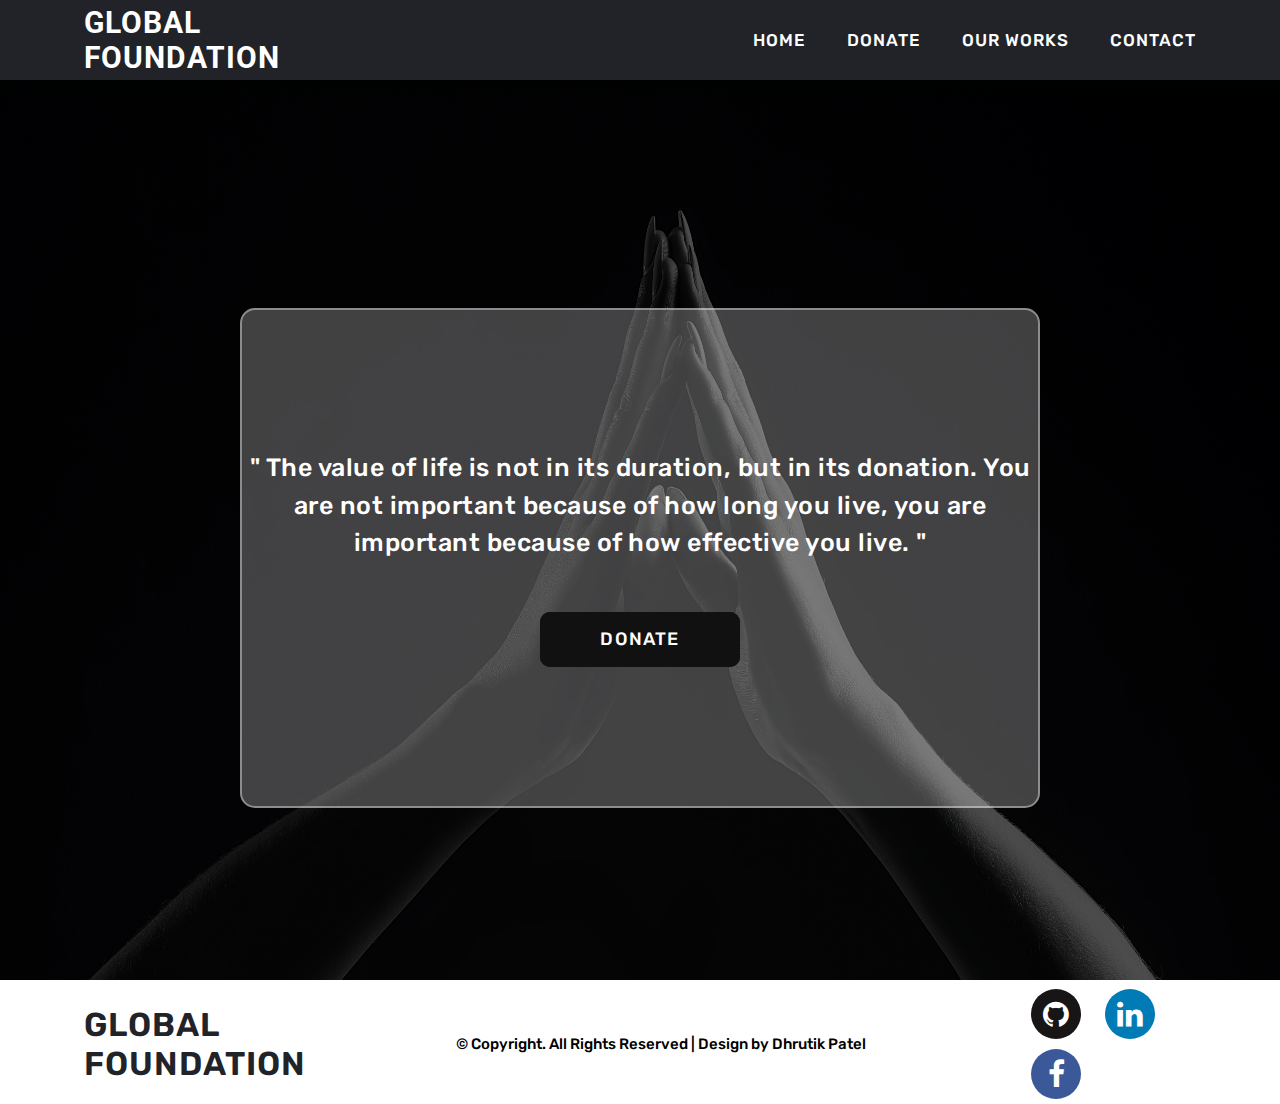
<file: index.html>
<!DOCTYPE html>
<html lang="en">

<head>
    <meta charset="UTF-8">
    <meta http-equiv="X-UA-Compatible" content="IE=edge">
    <meta name="viewport" content="width=device-width, initial-scale=1.0">
    <!------------------------------------------------  AOS ANIMATION ------------------------------------------------>
    <link rel="stylesheet" href="https://unpkg.com/aos@next/dist/aos.css" />
    <!------------------------------------------------  jQuery ------------------------------------------------>
    <script src="https://ajax.googleapis.com/ajax/libs/jquery/3.5.1/jquery.min.js"></script>
    <!------------------------------------------------  Font Awesome ------------------------------------------------>
    <link rel="stylesheet" href="https://cdnjs.cloudflare.com/ajax/libs/font-awesome/4.7.0/css/font-awesome.min.css">
    <!------------------------------------------------  Link CSS ------------------------------------------------>
    <link rel="stylesheet" href="./css/style.css">
    <!------------------------------------------------ Animate.CSS ------------------------------------------------>
    <link rel="stylesheet" href="https://cdnjs.cloudflare.com/ajax/libs/animate.css/4.1.1/animate.min.css" />
    <title> Global Foundation </title>
</head>

<body>

    <!------------------------------------------------  NavBar ------------------------------------------------>
    <div class="nav-container">
        <nav class="navbar  animate__animated animate__fadeInDown animate__delay-2s">
            <h1 id="navbar-logo" onclick="location.href = './index.html';">GLOBAL FOUNDATION</h1>
            <div class="menu-toggle" id="mobile-menu">
                <span class="bar"></span>
                <span class="bar"></span>
                <span class="bar"></span>
            </div>
            <ul class="nav-menu">
                <li>
                    <a href="./index.html" class="nav-links">HOME</a>
                </li>
                <li>
                    <a href="./donate.html" class="nav-links">DONATE</a>
                </li>
                <li>
                    <a href="./ourworks.html" class="nav-links">OUR WORKS</a>
                </li>
                <li>
                    <a href="./contact.html" class="nav-links">CONTACT</a>
                </li>
            </ul>
        </nav>
    </div>

    <!------------------------------------------------Home Page ------------------------------------------------>

    <div class="home-page">
        <div class="container">
            <img src="./img/Home-Image-1.jpg" alt="Home-Image">
            <div class="centered animate__animated animate__zoomIn animate__delay-2s">
                <p class="animate__animated animate__zoomIn animate__delay-3s">" The value of life is not in its
                    duration, but in its
                    donation. You are not important because of how
                    long you live, you are important because of how effective you live. "
                </p>
                <button class="glow-on-hover animate__animated animate__zoomIn animate__delay-3s" type="button"
                    onclick="location.href = './donate.html';">DONATE</button>
            </div>
        </div>
    </div>

    <!------------------------------------------------  Footer Section ------------------------------------------------>
    <div class="footer-container">
        <nav class="footer">
            <h1 id="footer-logo" onclick="location.href = './index.html';">GLOBAL FOUNDATION</h1>
            <p>© Copyright. All Rights Reserved | Design by Dhrutik Patel</p>
            <div class="social-icon">
                <a href="https://github.com/Dhrutik-Patel" class="fa fa-github"></a>
                <a href="https://www.linkedin.com/in/dhrutik-patel-694777217" class="fa fa-linkedin"></a>
                <a href="https://www.facebook.com/dhrutik.patel.2808" class="fa fa-facebook"></a>
            </div>
        </nav>
    </div>

    <!------------------------------------------------  Pre-Loader ------------------------------------------------>
    <div class="loader-wrapper">
        <span class="loader"><span class="loader-inner"></span></span>
    </div>
    <script>
        $(window).on("load", function () {
            $(".loader-wrapper").fadeOut("slow");
        });
    </script>
    <script src="https://unpkg.com/aos@next/dist/aos.js"></script>
    <script>
        AOS.init({
            offset: 100,
            duration: 1000,
            once: true
        });
    </script>

    <!--------------------------------  Link JS -------------------------------->
    <script src="./js/app.js"></script>
</body>

</html>
</file>
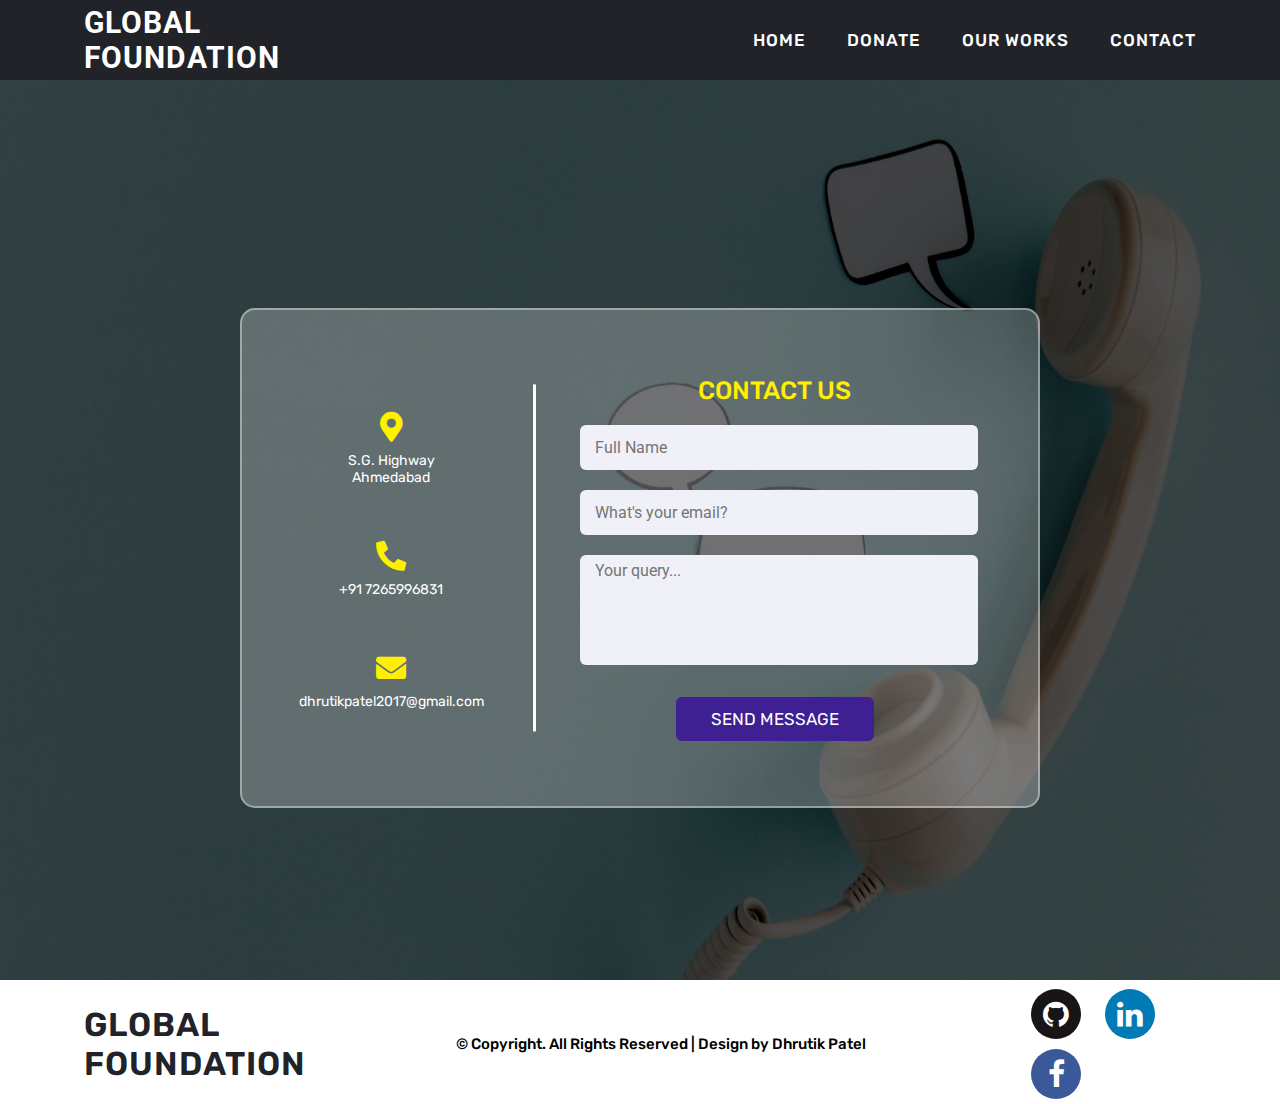
<file: contact.html>
<!DOCTYPE html>
<html lang="en">

<head>
    <meta charset="UTF-8">
    <meta http-equiv="X-UA-Compatible" content="IE=edge">
    <meta name="viewport" content="width=device-width, initial-scale=1.0">
    <!------------------------------------------------  AOS ------------------------------------------------>
    <link rel="stylesheet" href="https://unpkg.com/aos@next/dist/aos.css" />
    <!------------------------------------------------  jQuery ------------------------------------------------>
    <script src="https://ajax.googleapis.com/ajax/libs/jquery/3.5.1/jquery.min.js"></script>
    <!------------------------------------------------  Font Awesome ------------------------------------------------>
    <link rel="stylesheet" href="https://cdnjs.cloudflare.com/ajax/libs/font-awesome/5.15.2/css/all.min.css" />
    <link rel="stylesheet" href="https://cdnjs.cloudflare.com/ajax/libs/font-awesome/4.7.0/css/font-awesome.min.css">
    <!------------------------------------------------  Link CSS ------------------------------------------------>
    <link rel="stylesheet" href="./css/style.css">
    <!------------------------------------------------  Animate.CSS ------------------------------------------------>
    <link rel="stylesheet" href="https://cdnjs.cloudflare.com/ajax/libs/animate.css/4.1.1/animate.min.css" />
    <title> Global Foundation </title>
</head>

<body>

    <!------------------------------------------------  NavBar ------------------------------------------------>
    <div class="nav-container">
        <nav class="navbar animate__animated animate__fadeInDown animate__delay-2s">
            <h1 id="navbar-logo" onclick="location.href = './index.html';">GLOBAL FOUNDATION</h1>
            <div class="menu-toggle" id="mobile-menu">
                <span class="bar"></span>
                <span class="bar"></span>
                <span class="bar"></span>
            </div>
            <ul class="nav-menu">
                <li>
                    <a href="./index.html" class="nav-links">HOME</a>
                </li>
                <li>
                    <a href="./donate.html" class="nav-links">DONATE</a>
                </li>
                <li>
                    <a href="./ourworks.html" class="nav-links">OUR WORKS</a>
                </li>
                <li>
                    <a href="./contact.html" class="nav-links">CONTACT</a>
                </li>
            </ul>
        </nav>
    </div>

    <!------------------------------------------------  Contact Page ------------------------------------------------>

    <div class="home-page">
        <div class="container" id="contact-container">
            <img src="./img/Contact-Page.jpg" alt="Home-Image">
            <div class="centered animate__animated animate__zoomIn animate__delay-2s">
                <!------------------------ Contact Form Start ---------------------->
                <div class="content">
                    <!------------------------- Left Side -------------------------->
                    <div class="left-side animate__animated animate__zoomIn animate__delay-3s">
                        <div class="address details">
                            <i class="fas fa-map-marker-alt"></i>
                            <div class="text-one">S.G. Highway</div>
                            <div class="text-two">Ahmedabad</div>
                        </div>
                        <div class="phone details">
                            <i class="fas fa-phone-alt"></i>
                            <div class="text-one">+91 7265996831</div>
                        </div>
                        <div class="email details">
                            <i class="fas fa-envelope"></i>
                            <div class="text-one">dhrutikpatel2017@gmail.com</div>
                        </div>
                    </div>
                    <!------------------------- Right Side -------------------------->
                    <div class="right-side animate__animated animate__zoomIn animate__delay-3s">
                        <h1 class="contact-heading">CONTACT US</h1>
                        <form action="#">
                            <div class="input-box">
                                <input type="text" placeholder="Full Name">
                            </div>
                            <div class="input-box">
                                <input type="text" placeholder="What's your email?">
                            </div>
                            <div class="input-box message-box">
                                <textarea name="" id="" cols="30" rows="10" placeholder="Your query..."></textarea>
                            </div>
                            <div class="button">
                                <input type="button" value="SEND MESSAGE">
                            </div>
                        </form>
                    </div>
                </div>
            </div>
        </div>
    </div>
    </div>


    <!------------------------------------------------  Footer Section ------------------------------------------------>
    <div class="footer-container">
        <nav class="footer">
            <h1 id="footer-logo" onclick="location.href = './index.html';">GLOBAL FOUNDATION</h1>
            <p>© Copyright. All Rights Reserved | Design by Dhrutik Patel</p>
            <div class="social-icon">
                <a href="https://github.com/Dhrutik-Patel" class="fa fa-github"></a>
                <a href="https://www.linkedin.com/in/dhrutik-patel-694777217" class="fa fa-linkedin"></a>
                <a href="https://www.facebook.com/dhrutik.patel.2808" class="fa fa-facebook"></a>
            </div>
        </nav>
    </div>
    <!------------------------------------------------  Pre-Loader ------------------------------------------------>
    <div class="loader-wrapper">
        <span class="loader"><span class="loader-inner"></span></span>
    </div>
    <script>
        $(window).on("load", function () {
            $(".loader-wrapper").fadeOut("slow");
        });
    </script>
    <script src="https://unpkg.com/aos@next/dist/aos.js"></script>
    <script>
        AOS.init({
            offset: 100,
            duration: 1000,
            once: true
        });
    </script>
    <!--------------------------------  Link JS -------------------------------->
    <script src="./js/app.js"></script>
</body>

</html>
</file>
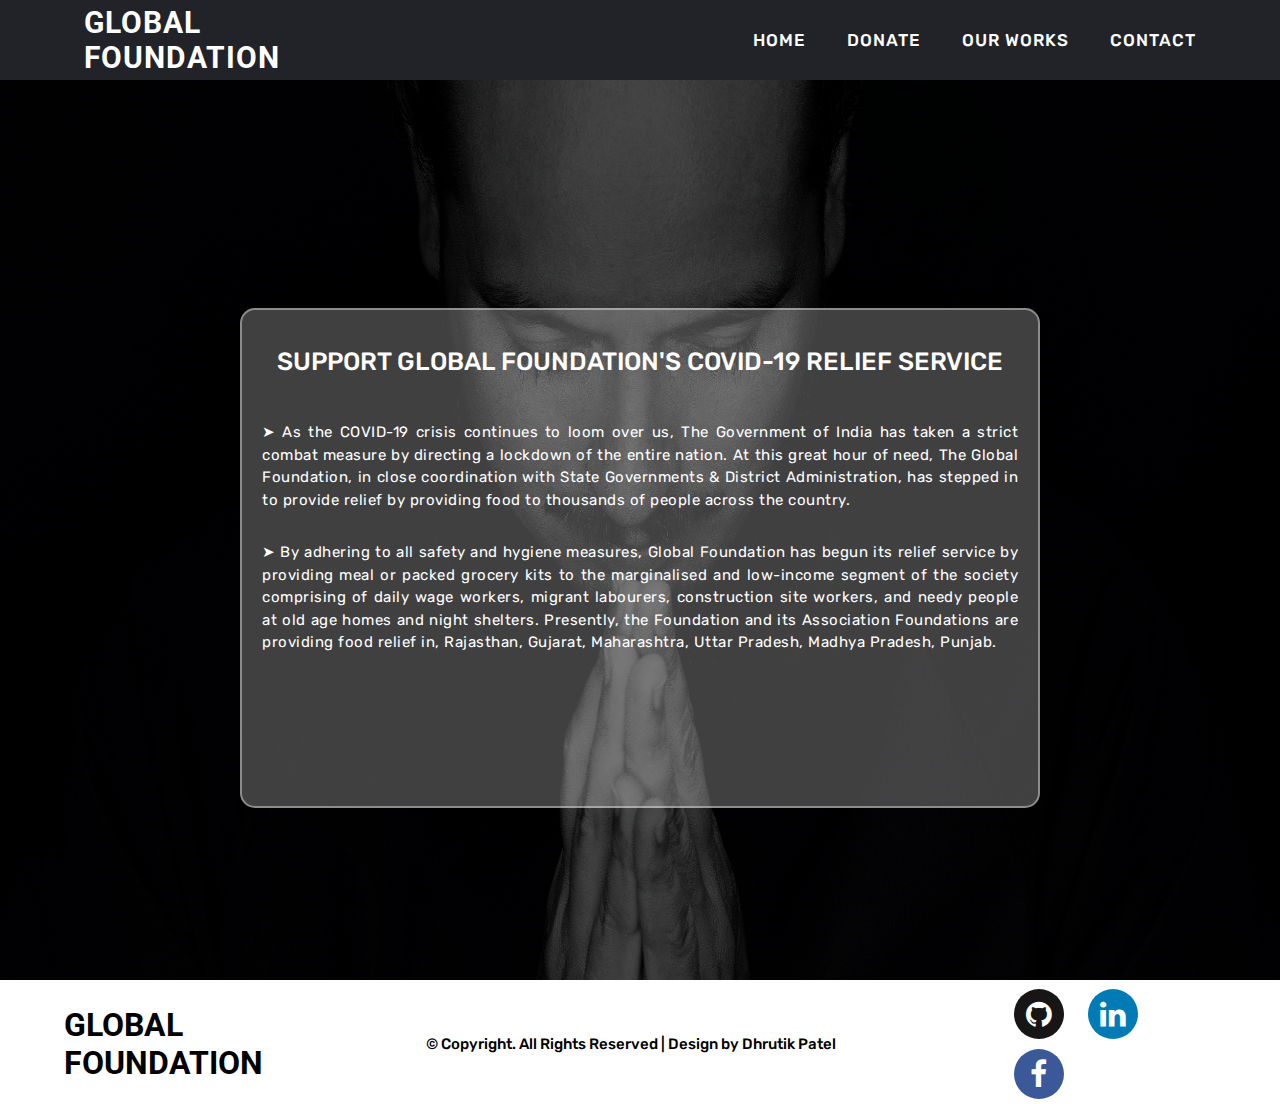
<file: donate.html>
<!DOCTYPE html>
<html lang="en">

<head>
    <meta charset="UTF-8">
    <meta http-equiv="X-UA-Compatible" content="IE=edge">
    <meta name="viewport" content="width=device-width, initial-scale=1.0">
    <!------------------------------------------------  AOS ------------------------------------------------>
    <link rel="stylesheet" href="https://unpkg.com/aos@next/dist/aos.css" />
    <!------------------------------------------------  jQuery ------------------------------------------------>
    <script src="https://ajax.googleapis.com/ajax/libs/jquery/3.5.1/jquery.min.js"></script>
    <!------------------------------------------------  Font Awesome ------------------------------------------------>
    <link rel="stylesheet" href="https://cdnjs.cloudflare.com/ajax/libs/font-awesome/4.7.0/css/font-awesome.min.css">
    <!------------------------------------------------  Animate.CSS ------------------------------------------------>
    <link rel="stylesheet" href="https://cdnjs.cloudflare.com/ajax/libs/animate.css/4.1.1/animate.min.css" />
    <!------------------------------------------------  Link CSS ------------------------------------------------>
    <link rel="stylesheet" href="./css/style.css">
    <title>Global Foundation</title>
</head>

<body>
    <!------------------------------------------------  NavBar ------------------------------------------------>
    <div class="nav-container">
        <nav class="navbar animate__animated animate__fadeInDown animate__delay-2s">
            <h1 id="navbar-logo" onclick="location.href = './index.html';">GLOBAL FOUNDATION</h1>
            <div class="menu-toggle" id="mobile-menu">
                <span class="bar"></span>
                <span class="bar"></span>
                <span class="bar"></span>
            </div>
            <ul class="nav-menu">
                <li>
                    <a href="./index.html" class="nav-links">HOME</a>
                </li>
                <li>
                    <a href="./donate.html" class="nav-links">DONATE</a>
                </li>
                <li>
                    <a href="./ourworks.html" class="nav-links">OUR WORKS</a>
                </li>
                <li>
                    <a href="./contact.html" class="nav-links">CONTACT</a>
                </li>
            </ul>
        </nav>
    </div>

    <!------------------------------------------------  Donate Page ------------------------------------------------>
    <div class="home-page donate-page">
        <div class="container" id="donate-container">
            <img src="./img/Donate_image.jpg" alt="Home-Image" id="donate-img">
            <div class="centered animate__animated animate__zoomIn animate__delay-2s">
                <h1 class="animate__animated animate__zoomIn animate__delay-3s">SUPPORT GLOBAL FOUNDATION'S COVID-19
                    RELIEF SERVICE</h1>
                <p class="animate__animated animate__zoomIn animate__delay-3s">
                    ➤ As the COVID-19 crisis continues to loom over us, The Government of India has taken a strict
                    combat
                    measure by directing a lockdown of the entire nation. At this great hour of need, The Global
                    Foundation, in close coordination with State Governments & District Administration, has stepped in
                    to provide relief by providing food to thousands of people across the country.
                </p>
                <p class="animate__animated animate__zoomIn animate__delay-3s">
                    ➤ By adhering to all safety and hygiene measures, Global Foundation has begun its relief service by
                    providing meal or packed grocery kits to the marginalised and low-income segment of the society
                    comprising of daily wage workers, migrant labourers, construction site workers, and needy people at
                    old age homes and night shelters. Presently, the Foundation and its Association Foundations are
                    providing food relief in, Rajasthan, Gujarat, Maharashtra, Uttar Pradesh, Madhya Pradesh, Punjab.
                </p>
                <form class="animate__animated animate__zoomIn animate__delay-3s">
                    <script src="https://checkout.razorpay.com/v1/payment-button.js"
                        data-payment_button_id="pl_I6Jk9vtwcMDEZA" async> </script>
                </form>
            </div>
        </div>
    </div>

    <!------------------------------------------------  Footer Section ------------------------------------------------>
    <div class="footer-container">
        <nav class="footer">
            <h1 id=" footer-logo" onclick="location.href = './index.html';">GLOBAL FOUNDATION</h1>
            <p>© Copyright. All Rights Reserved | Design by Dhrutik Patel</p>
            <div class="social-icon">
                <a href="https://github.com/Dhrutik-Patel" class="fa fa-github"></a>
                <a href="https://www.linkedin.com/in/dhrutik-patel-694777217" class="fa fa-linkedin"></a>
                <a href="https://www.facebook.com/dhrutik.patel.2808" class="fa fa-facebook"></a>
            </div>
        </nav>
    </div>

    <!------------------------------------------------  Pre-Loader ------------------------------------------------>
    <div class="loader-wrapper">
        <span class="loader"><span class="loader-inner"></span></span>
    </div>
    <script>
        $(window).on("load", function () {
            $(".loader-wrapper").fadeOut("slow");
        });
    </script>
    <script src="https://unpkg.com/aos@next/dist/aos.js"></script>
    <script>
        AOS.init({
            offset: 100,
            duration: 1000,
            once: true
        });
    </script>
    <!--------------------------------  Link JS -------------------------------->
    <script src="./js/app.js"></script>
</body>

</html>
</file>
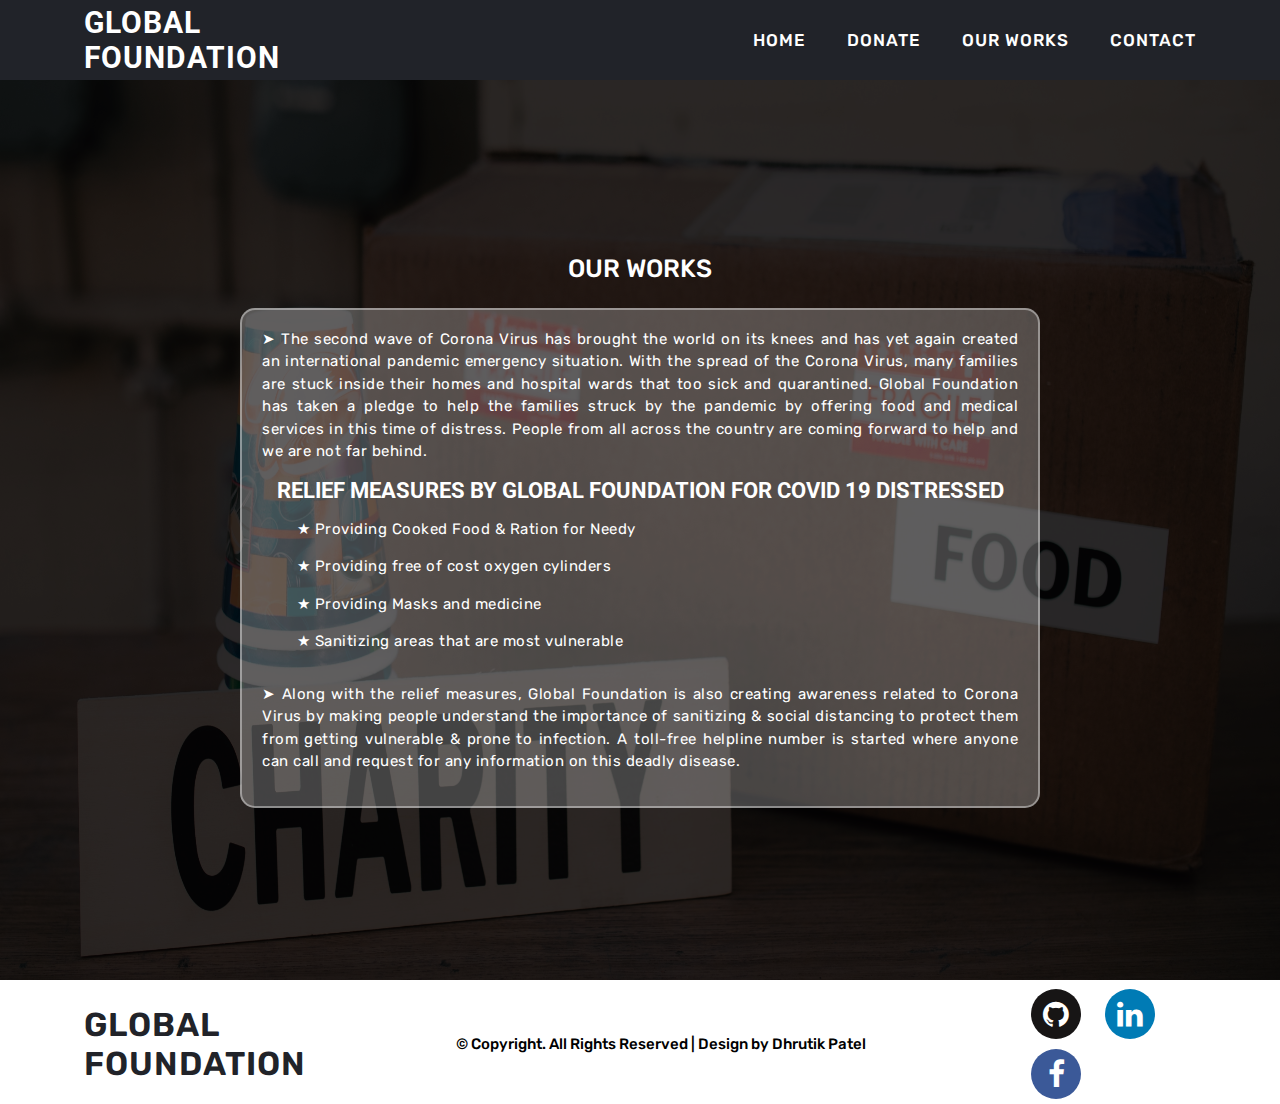
<file: ourworks.html>
<!DOCTYPE html>
<html lang="en">

<head>
    <meta charset="UTF-8">
    <meta http-equiv="X-UA-Compatible" content="IE=edge">
    <meta name="viewport" content="width=device-width, initial-scale=1.0">
    <!------------------------------------------------  AOS ------------------------------------------------>
    <link rel="stylesheet" href="https://unpkg.com/aos@next/dist/aos.css" />
    <!------------------------------------------------  jQuery ------------------------------------------------>
    <script src="https://ajax.googleapis.com/ajax/libs/jquery/3.5.1/jquery.min.js"></script>
    <!------------------------------------------------  Font Awesome ------------------------------------------------>
    <link rel="stylesheet" href="https://cdnjs.cloudflare.com/ajax/libs/font-awesome/4.7.0/css/font-awesome.min.css">
    <!------------------------------------------------  Link CSS ------------------------------------------------>
    <link rel="stylesheet" href="./css/style.css">
    <!------------------------------------------------  Animate.CSS ------------------------------------------------>
    <link rel="stylesheet" href="https://cdnjs.cloudflare.com/ajax/libs/animate.css/4.1.1/animate.min.css" />
    <title> Global Foundation </title>
</head>

<body>

    <!------------------------------------------------  NavBar ------------------------------------------------>
    <div class="nav-container">
        <nav class="navbar animate__animated animate__fadeInDown animate__delay-2s">
            <h1 id="navbar-logo" onclick="location.href = './index.html';">GLOBAL FOUNDATION</h1>
            <div class="menu-toggle" id="mobile-menu">
                <span class="bar"></span>
                <span class="bar"></span>
                <span class="bar"></span>
            </div>
            <ul class="nav-menu">
                <li>
                    <a href="./index.html" class="nav-links">HOME</a>
                </li>
                <li>
                    <a href="./donate.html" class="nav-links">DONATE</a>
                </li>
                <li>
                    <a href="./ourworks.html" class="nav-links">OUR WORKS</a>
                </li>
                <li>
                    <a href="./contact.html" class="nav-links">CONTACT</a>
                </li>
            </ul>
        </nav>
    </div>

    <!------------------------------------------------  Our-Works Page ------------------------------------------------>
    <div class="home-page">
        <div class="container" id="work-container">
            <img src="./img/ourWork.jpg" alt="Home-Image" id="our-work-img">
            <div class="centered animate__animated animate__zoomIn animate__delay-2s">
                <h1 class="animate__animated animate__zoomIn animate__delay-3s">OUR WORKS</h1>
                <p class="animate__animated animate__zoomIn animate__delay-3s">
                    ➤ The second wave of Corona Virus has brought the world on its knees and has yet again created an
                    international pandemic emergency situation. With the spread of the Corona Virus, many families are
                    stuck inside their homes and hospital wards that too sick and quarantined. Global Foundation has
                    taken a pledge to help the families struck by the pandemic by offering food and medical services in
                    this time of distress. People from all across the country are coming forward to help and we are not
                    far behind.
                </p>
                <div class="donate-list animate__animated animate__zoomIn animate__delay-3s">
                    <h2>RELIEF MEASURES BY GLOBAL FOUNDATION FOR COVID 19 DISTRESSED</h2>
                    <p>
                        ★ Providing Cooked Food & Ration for Needy
                    </p>
                    <p>
                        ★ Providing free of cost oxygen cylinders
                    </p>
                    <p>
                        ★ Providing Masks and medicine
                    </p>
                    <p>
                        ★ Sanitizing areas that are most vulnerable
                    </p>
                </div>
                <p class="animate__animated animate__zoomIn animate__delay-3s">
                    ➤ Along with the relief measures, Global Foundation is also creating awareness related to Corona
                    Virus
                    by making people understand the importance of sanitizing & social distancing to protect them from
                    getting vulnerable & prone to infection. A toll-free helpline number is started where anyone can
                    call and request for any information on this deadly disease.
                </p>
            </div>
        </div>
    </div>

    <!------------------------------------------------  Footer Section ------------------------------------------------>
    <div class="footer-container">
        <nav class="footer">
            <h1 id="footer-logo" onclick="location.href = './index.html';">GLOBAL FOUNDATION</h1>
            <p>© Copyright. All Rights Reserved | Design by Dhrutik Patel</p>
            <div class="social-icon">
                <a href="https://github.com/Dhrutik-Patel" class="fa fa-github"></a>
                <a href="https://www.linkedin.com/in/dhrutik-patel-694777217" class="fa fa-linkedin"></a>
                <a href="https://www.facebook.com/dhrutik.patel.2808" class="fa fa-facebook"></a>
            </div>
        </nav>
    </div>
    <!------------------------------------------------  Pre-Loader ------------------------------------------------>
    <div class="loader-wrapper">
        <span class="loader"><span class="loader-inner"></span></span>
    </div>
    <script>
        $(window).on("load", function () {
            $(".loader-wrapper").fadeOut("slow");
        });
    </script>
    <script src="https://unpkg.com/aos@next/dist/aos.js"></script>
    <script>
        AOS.init({
            offset: 100,
            duration: 1000,
            once: true
        });
    </script>
    <!--------------------------------  Link JS -------------------------------->
    <script src="./js/app.js"></script>
</body>

</html>
</file>
<file: css/style.css>
@import url("https://fonts.googleapis.com/css2?family=Roboto:wght@300;400;500;700&display=swap");
@import url("https://fonts.googleapis.com/css2?family=Rubik:wght@400;500&display=swap");

/*--------------------------------  Variables --------------------------------*/

:root {
  --darkgray: #212329;
  --white: #fff;
  --brightred: #f9423d;
  --lightred: #f9433dcc;
}

* {
  margin: 0;
  padding: 0;
  box-sizing: border-box;
  font-family: "Roboto", sans-serif;
  transition: all 0.5s ease-in-out;
}

/*-----------------------------  Responsive NavBar -----------------------------*/

.nav-container {
  width: 100%;
  background-color: var(--darkgray);
}

.navbar {
  display: grid;
  grid-template-columns: 0.2fr auto 0.6fr;
  align-items: center;
  height: 80px;
  width: 90%;
  max-width: 1720px;
  margin: 0 auto;
}

#navbar-logo {
  color: var(--white);
  justify-self: start;
  margin-left: 20px;
  cursor: pointer;
  font-size: 30px;
  letter-spacing: 1px;
}

.nav-menu {
  display: grid;
  grid-template-columns: repeat(4, auto);
  list-style: none;
  text-align: center;
  width: 70%;
  justify-self: end;
}

.nav-links {
  color: var(--white);
  text-decoration: none;
  font-size: 17px;
  font-weight: 500;
  letter-spacing: 1px;
  font-family: "Rubik", sans-serif;
}

.nav-links:hover {
  color: var(--brightred);
  transition: all 0.3s ease-out;
}

.menu-toggle .bar {
  width: 25px;
  height: 3px;
  margin: 5px auto;
  transition: all 0.3s ease-in-out;
  background: var(--white);
}

/*--------------------------------  Media Query For Mobile and Tab --------------------------------*/

@media screen and (max-width: 768px) {
  .nav-container {
    position: relative;
  }
  .nav-menu {
    display: grid;
    grid-template-columns: auto;
    background: var(--brightred);
    margin: 0;
    width: 100%;
    position: absolute;
    top: 80px;
    left: -100%;
    opacity: 0;
    transition: all 0.5s ease;
  }
  #navbar-logo {
    margin-left: 20px;
  }
  .nav-menu.active {
    background-color: var(--darkgray);
    left: 0;
    opacity: 1;
    transition: all 0.5s ease;
  }
  .nav-links {
    text-align: center;
    line-height: 60px;
    width: 100%;
    display: table;
  }
  .nav-links:hover {
    background-color: var(--brightred);
    color: var(--white);
    transition: all 0.4s ease;
  }
  .navbar {
    width: 100%;
  }
  #mobile-menu {
    position: absolute;
    top: 20%;
    right: 5%;
    transform: translate(5%, 20%);
  }
  .menu-toggle .bar {
    display: block;
    cursor: pointer;
  }
  .menu-toggle:hover {
    cursor: pointer;
  }
  #mobile-menu.is-active .bar:nth-child(2) {
    opacity: 0;
  }
  #mobile-menu.is-active .bar:nth-child(1) {
    transform: translateY(8px) rotate(45deg);
  }
  #mobile-menu.is-active .bar:nth-child(3) {
    transform: translateY(-8px) rotate(-45deg);
  }
}

::-webkit-scrollbar {
  width: 15px;
}

::-webkit-scrollbar-track {
  background-color: var(--white);
}

::-webkit-scrollbar-thumb {
  background-color: var(--darkgray);
}

/* <!-------------------------------  Home Page -------------------------------> */

.home-page img {
  max-width: 100%;
  width: 100%;
  filter: brightness(30%);
  height: calc(100vh - 0px);
}

.home-page .home-footer {
  height: 80px;
  background-color: var(--white);
}

.centered {
  background-color: rgba(255, 255, 255, 0.25);
  border: 2px solid rgba(255, 255, 255, 0.4);
  border-radius: 15px;
  text-align: center;
  height: 500px;
  width: 800px;
  position: absolute;
  top: 62%;
  left: 50%;
  transform: translate(-50%, -50%);
  display: flex;
  flex-direction: column;
  align-items: center;
  justify-content: center;
}

.centered p {
  font-size: 25px;
  font-weight: 500;
  font-family: "Rubik", sans-serif;
  color: var(--white);
  letter-spacing: 0.5px;
  text-align: center;
  line-height: 1.5;
}

.glow-on-hover {
  width: 200px;
  height: 55px;
  font-size: 18px;
  font-weight: 500;
  font-family: "Rubik", sans-serif;
  margin-top: 50px;
  border: none;
  outline: none;
  color: #fff;
  background: #111;
  cursor: pointer;
  position: relative;
  z-index: 0;
  border-radius: 10px;
  letter-spacing: 1.2px;
}

.glow-on-hover:before {
  content: "";
  background: linear-gradient(
    45deg,
    #ff0000,
    #ff7300,
    #fffb00,
    #48ff00,
    #00ffd5,
    #002bff,
    #7a00ff,
    #ff00c8,
    #ff0000
  );
  position: absolute;
  top: -2px;
  left: -2px;
  background-size: 400%;
  z-index: -1;
  filter: blur(5px);
  width: calc(100% + 4px);
  height: calc(100% + 4px);
  animation: glowing 20s linear infinite;
  opacity: 0;
  transition: opacity 0.3s ease-in-out;
  border-radius: 10px;
}

.glow-on-hover:active {
  color: #000;
}

.glow-on-hover:active:after {
  background: transparent;
}

.glow-on-hover:hover:before {
  opacity: 1;
}

.glow-on-hover:after {
  z-index: -1;
  content: "";
  position: absolute;
  width: 100%;
  height: 100%;
  background: #111;
  left: 0;
  top: 0;
  border-radius: 10px;
}

@keyframes glowing {
  0% {
    background-position: 0 0;
  }
  50% {
    background-position: 400% 0;
  }
  100% {
    background-position: 0 0;
  }
}

.footer-container {
  width: 100%;
  background-color: var(--white);
}

.footer {
  display: grid;
  grid-template-columns: 0.2fr auto 0.4fr;
  align-items: center;
  height: 80px;
  width: 90%;
  max-width: 1720px;
  margin: 0 auto;
}

#footer-logo {
  color: var(--darkgray);
  justify-self: start;
  margin-left: 20px;
  cursor: pointer;
  letter-spacing: 1px;
  font-size: 33px;
  font-weight: 600;
  font-family: "Rubik", sans-serif;
}

.footer p {
  text-align: center;
  font-family: "Rubik", sans-serif;
  font-weight: 500;
  font-size: 15px;
}

.fa {
  padding: 10px;
  font-size: 30px;
  width: 50px;
  height: 50px;
  text-align: center;
  text-decoration: none;
  margin: 5px 2px;
  border-radius: 50%;
  margin-right: 5px;
  margin-left: 15px;
}

.fa:hover {
  opacity: 0.7;
}

.fa-facebook {
  background: #3b5998;
  color: white;
}

.fa-linkedin {
  background: #007bb5;
  color: white;
}

.fa-github {
  background: #171515;
  color: white;
}

/* <!-------------------------------  Donate Page -------------------------------> */

#donate-container h1 {
  color: var(--white);
  font-size: 25px;
  margin-top: -100px;
  margin-bottom: 30px;
  font-family: "Rubik", sans-serif;
  font-weight: 500;
}

#donate-container p {
  font-size: 15px;
  text-align: justify;
  margin: 15px 20px;
  font-family: "Rubik", sans-serif;
  font-weight: 400;
}
.donate-page form {
  position: absolute;
  bottom: 10%;
}

/* <!-------------------------------  Our-Work Page -------------------------------> */

#our-work-img {
  filter: brightness(20%);
}

#work-container h1 {
  color: var(--white);
  font-size: 25px;
  margin-top: -75px;
  margin-bottom: 30px;
  font-family: "Rubik", sans-serif;
  font-weight: 500;
}

#work-container p {
  font-size: 15px;
  text-align: justify;
  margin: 15px 20px;
  font-family: "Rubik", sans-serif;
  font-weight: 400;
}

.donate-list {
  color: var(--white);
  text-align: left;
}

.donate-list h2 {
  font-size: 22px;
}

/* <!-------------------------------  Contact Page -------------------------------> */

.content {
  width: 100%;
  height: 100%;
  display: flex;
  align-items: center;
  justify-content: space-between;
}

.content .left-side {
  width: 35%;
  height: 100%;
  display: flex;
  flex-direction: column;
  align-items: center;
  justify-content: center;
  position: relative;
}
.content .left-side::before {
  content: "";
  position: absolute;
  height: 70%;
  width: 3px;
  right: -15px;
  top: 50%;
  transform: translateY(-50%);
  background: var(--white);
}
.content .left-side .details {
  margin: 30px 0px 25px 20px;
  text-align: center;
}
.content .left-side .details i {
  font-size: 30px;
  color: #ffef00;
  margin-bottom: 10px;
}
.content .left-side .details .topic {
  font-size: 18px;
  font-weight: 500;
  font-family: "Rubik", sans-serif;
}
.content .left-side .details .text-one,
.content .left-side .details .text-two {
  font-size: 14px;
  color: var(--white);
  font-family: "Rubik", sans-serif;
}

content .right-side {
  width: 65%;
  height: 100%;
  display: flex;
  flex-direction: column;
  align-items: center;
  justify-content: center;
}

.right-side form {
  margin-right: 140px;
}

.right-side .input-box {
  height: 45px;
  width: 125%;
  margin: 20px 0;
}
.right-side .input-box input,
.right-side .input-box textarea {
  height: 100%;
  width: 100%;
  border: none;
  outline: none;
  font-size: 16px;
  background: #f0f1f8;
  border-radius: 6px;
  padding: 0 15px;
  resize: none;
}
.right-side .message-box {
  min-height: 110px;
}
.right-side .input-box textarea {
  padding-top: 6px;
}
.right-side .button {
  display: inline-block;
  margin-top: 12px;
}
.right-side .button input[type="button"] {
  color: #fff;
  font-size: 17px;
  margin-right: -72px;
  font-family: "Rubik", sans-serif;
  outline: none;
  border: none;
  padding: 12px 35px;
  border-radius: 6px;
  background: #3e2093;
  cursor: pointer;
  transition: all 0.3s ease;
}
.button input[type="button"]:hover {
  background: #5029bc;
}

.contact-heading {
  font-size: 25px;
  font-family: "Rubik", sans-serif;
  font-weight: 500;
  color: #ffef00;
  margin-right: 70px;
}

/* <!-------------------------------  PRE-LOADER -------------------------------> */

.loader-wrapper {
  width: 100%;
  height: 100%;
  position: absolute;
  top: 0;
  left: 0;
  background-color: #242f3f;
  display: flex;
  justify-content: center;
  align-items: center;
}
.loader {
  display: inline-block;
  width: 30px;
  height: 30px;
  position: relative;
  border: 4px solid #fff;
  animation: loader 2s infinite ease;
}
.loader-inner {
  vertical-align: top;
  display: inline-block;
  width: 100%;
  background-color: #fff;
  animation: loader-inner 2s infinite ease-in;
}
@keyframes loader {
  0% {
    transform: rotate(0deg);
  }
  25% {
    transform: rotate(180deg);
  }
  50% {
    transform: rotate(180deg);
  }
  75% {
    transform: rotate(360deg);
  }
  100% {
    transform: rotate(360deg);
  }
}
@keyframes loader-inner {
  0% {
    height: 0%;
  }
  25% {
    height: 0%;
  }
  50% {
    height: 100%;
  }
  75% {
    height: 100%;
  }
  100% {
    height: 0%;
  }
}
</file>
